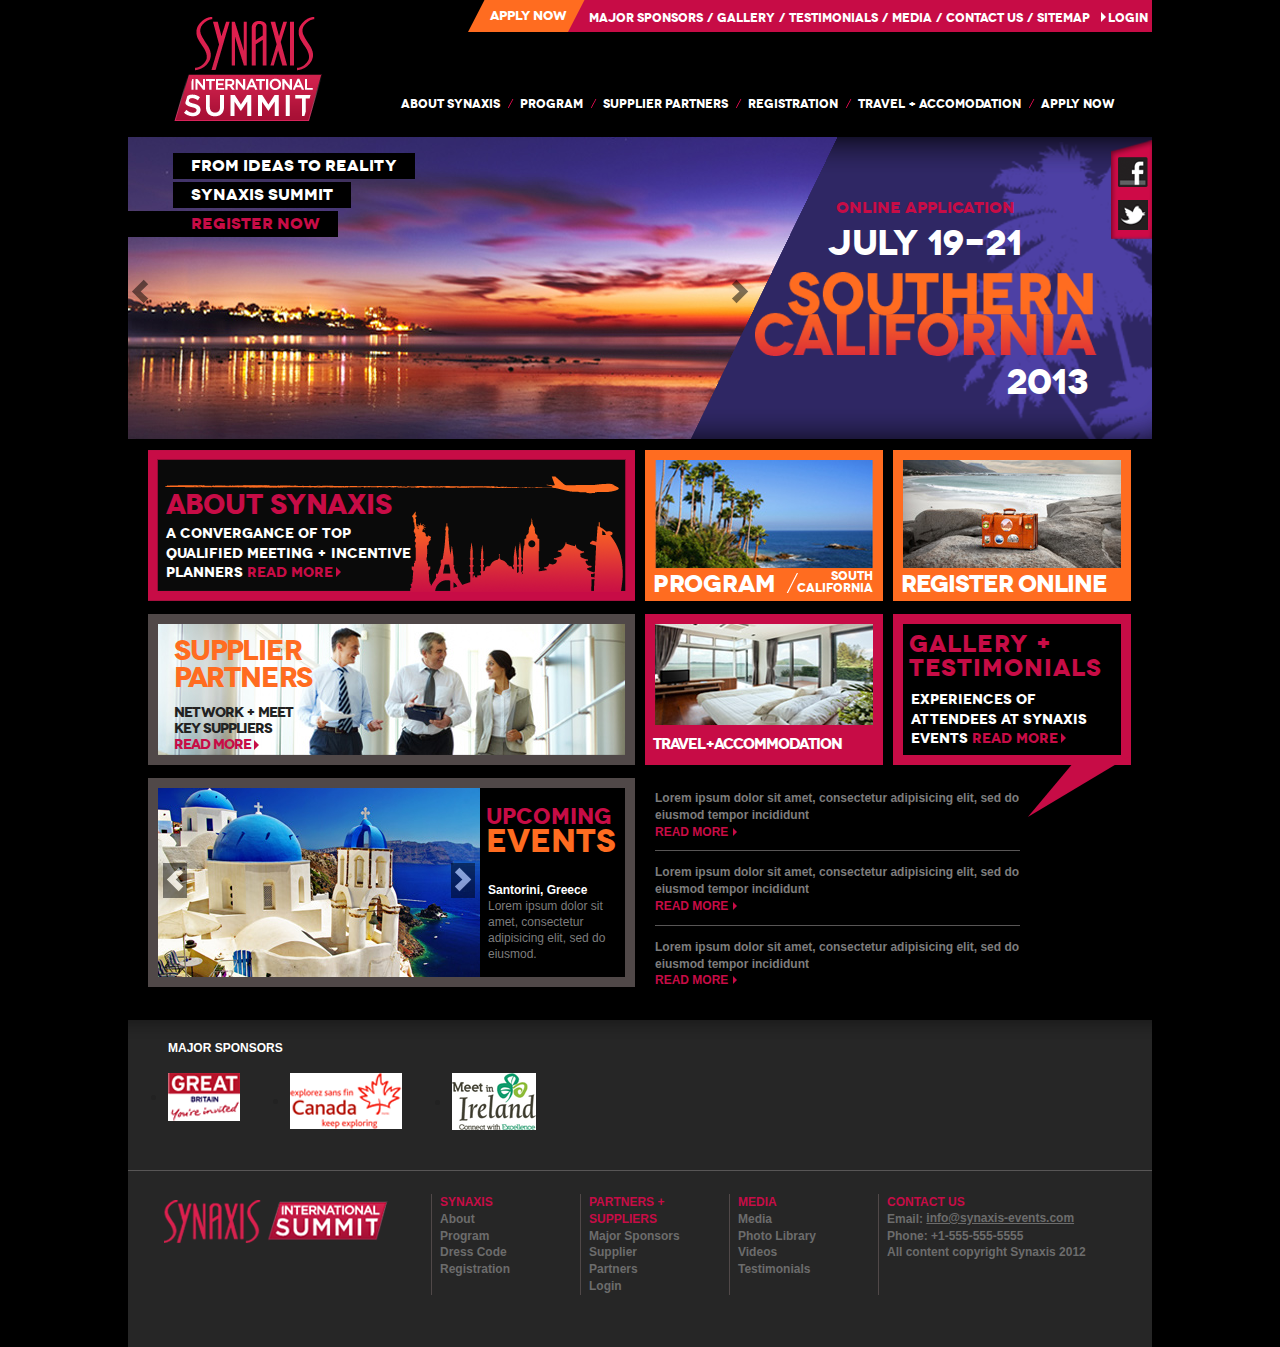
<file: index.html>
<!DOCTYPE html>
<!--[if IE 8]>         <html class="no-js lt-ie9"> <![endif]-->
<!--[if gt IE 8]><!--> <html class="no-js"> <!--<![endif]-->
    <head>
      <meta charset="utf-8">
      <meta http-equiv="X-UA-Compatible" content="IE=edge,chrome=1">
      <title>Synaxis - International Summit</title>
      <meta name="description" content="">
      <meta name="viewport" content="width=device-width">
      <link rel="stylesheet" href="css/normalize.min.css">
      <link rel="stylesheet" href="css/main.css">
      <!--[if lt IE 9]>
          <script src="//html5shiv.googlecode.com/svn/trunk/html5.js"></script>
          <script>window.html5 || document.write('<script src="js/vendor/html5shiv.js"><\/script>')</script>
      <![endif]-->
    </head>
    <body class="homepage">
      <!--[if lt IE 8]>
          <p class="chromeframe">You are using an outdated browser. <a href="http://browsehappy.com/">Upgrade your browser today</a> or <a href="http://www.google.com/chromeframe/?redirect=true">install Google Chrome Frame</a> to better experience this site.</p>
      <![endif]-->
      <header>
        <nav class="primary">
          <ul>
            <li><a href="#" title="APPLY NOW">APPLY NOW</a></li><li><a href="#" title="Major sponsors">Major sponsors</a></li>
            <span class="slash">/</span>
            <li><a href="#" title="Gallery">Gallery</a></li>
            <span class="slash">/</span>
            <li><a href="#" title="TESTIMONIALS">TESTIMONIALS</a></li>
            <span class="slash">/</span>
            <li><a href="#" title="MEDIA">MEDIA</a></li>
            <span class="slash">/</span>
            <li><a href="#" title="CONTACT US">CONTACT US</a></li>
            <span class="slash">/</span>
            <li><a href="#" title="SITEMAP">SITEMAP</a></li>
            <li class="last"><a href="#" title="LOGIN">LOGIN</a></li>
          </ul>
        </nav>
        <h1 class="ir"><a href="#" title="homepage">Synaxis - International Summit</a></h1>
        <nav class="secondary">
          <ul id="subnav">
      			<li><a href="#" title="about SYNAXIS">About SYNAXIS</a></li>
            <li><a href="#" title="ProGRAM">ProGRAM</a></li>
            <li><a href="#" title="Aupplier Partners">Supplier Partners</a></li>
            <li><a href="#" title="Registration">Registration</a></li>
            <li><a href="#" title="Travel and ACCOMODATION">Travel + ACCOMODATION</a></li>
            <li><a href="#" title="APPLY NOW">APPLY NOW</a></li>
  	  		</ul>
    		</nav>
        <div class="clearfix"></div>
      </header>
      
      <div id="content">
        <div id="slides">
          <p class="caption-top">From ideas to REALITY</p>
          <p class="caption-top">SYNAXIS SUMMIT</p>
          <p class="caption-top"><a href="" title="register now">REGISTER NOW</a></p>
          <div class="slides_container">
            <div>
              <img src="images/slider1.jpg" alt="slider1" width="709" height="302" />
            </div>
            <div>
              <img src="images/slider2.jpg" alt="slider2" width="709" height="302" />
            </div>
            <div>
              <img src="images/slider3.jpg" alt="slider3" width="709" height="302" />
            </div>
          </div>
          <a href="#" class="prev">&lsaquo;</a>
          <a href="#" class="next">&rsaquo;</a>
          <div id="slider-mask">
            <h3><a href="">ONLINE APPLICATION</a></h3>
            <h4>JULY 19-21</h4>
            <h4>2013</h4>
            <a href="#" title="facebook" class="ir">facebook link</a>
            <a href="#" title="twitter" class="ir">twitter link</a>
          </div>
        </div>
        <div class="double about">
          <h2>ABOUT SYNAXIS</h2>
          <p>A CONVERGANCE OF TOP <br />QUALIFIED MEETING + INCENTIVE <br />PLANNERS  <a href="#" title="read more">READ MORE</a></p>
        </div>
        <a href="#" class="single program">
          <img src="images/program.jpg" alt="program" width="218" height="108" />
          <h2>PROGRAM</h2>
          <p>SOUTH <br />CALIFORNIA</p>
        </a>
        <a href="#" class="single register-online">
          <img src="images/register.jpg" alt="register" width="218" height="108" />
          <h2>REGISTER ONLINE</h2>
        </a>
        <div class="double supplier-partners">
          <img src="images/supplier.jpg" alt="supplier" width="467" height="131" />
          <h2>SUPPLIER PARTNERS</h2>
          <p>NETWORK + MEET KEY SUPPLIERS <a href="#" title="read more">READ MORE</a></p>
        </div>
        <a href="" class="single travel-accommodation">
          <img src="images/travel.jpg" alt="travel" width="218" height="101" />
          <h2>TRAVEL+ACCOMMODATION</h2>
        </a>
        <div class="single gallery-testimonials">
          <h2>GALLERY + TESTIMONIALS</h2>
          <p>EXPERIENCES OF ATTENDEES AT SYNAXIS EVENTS <a href="#" title="read more">READ MORE</a></p>
        </div>
        <div class="double upcoming-events">
          <div id="slides-small">
            <div id="slides-small-wrapper">
              <div class="slides_container">
                <div class="slide">
                  <img src="images/slider_small1.jpg" alt="slider_small1" width="322" height="189" />
                  <div class="caption">
                    <h3>Santorini, Greece</h3>
                    <p>Lorem ipsum dolor sit amet, consectetur adipisicing elit, sed do eiusmod.</p>
                  </div>
                </div>
                <div class="slide">
                  <img src="images/slider_small2.jpg" alt="slider_small2" width="322" height="189" />
                  <div class="caption">
                    <h3>Not Santorini, Greece</h3>
                    <p>Not lorem ipsum dolor sit amet, consectetur adipisicing elit, sed do eiusmod.</p>
                  </div>
                </div>
              </div>
              <a href="#" class="prev">&lsaquo;</a>
              <a href="#" class="next">&rsaquo;</a>
            </div>
          </div>
          <aside>
            <h2>UPCOMING <span>EVENTS</span></h2>
          </aside>
        </div>
        <div class="double read-more">
          <article>
            <p>Lorem ipsum dolor sit amet, consectetur adipisicing elit, sed do eiusmod tempor incididunt</p>
            <a href="#" title="read more">READ MORE</a>
          </article>
          <hr />
          <article>
            <p>Lorem ipsum dolor sit amet, consectetur adipisicing elit, sed do eiusmod tempor incididunt</p>
            <a href="#" title="read more">READ MORE</a>
          </article>
          <hr />
          <article>
            <p>Lorem ipsum dolor sit amet, consectetur adipisicing elit, sed do eiusmod tempor incididunt</p>
            <a href="#" title="read more">READ MORE</a>
          </article>
        </div>
        <div class="clearfix"></div>
      </div>
      
      <footer>
        <div id="sponsors">
          <h3>MAJOR SPONSORS</h3>
          <ul>
            <li><a href="#"><img src="images/sponsor1.png" alt="sponsor1" width="72" height="48" /></a></li>
            <li><a href="#"><img src="images/sponsor2.png" alt="sponsor2" width="112" height="56" /></a></li>
            <li><a href="#"><img src="images/sponsor3.png" alt="sponsor3" width="84" height="57" /></a></li>
          </ul>
        </div>
        <hr />
        <h2 class="ir"><a href="#" title="homepage">Synaxis - International Summit</a></h2>
        <nav>
          <ul>
            <li>SYNAXIS</li>
            <li><a href="#" title="About">About</a></li>
            <li><a href="#" title="Program">Program</a></li>
            <li><a href="#" title="Dress Code">Dress Code</a></li>
            <li><a href="#" title="Registration">Registration</a></li>
          </ul>
          <ul>
            <li>PARTNERS + SUPPLIERS</li>
            <li><a href="#" title="Major Sponsors">Major Sponsors</a></li>
            <li><a href="#" title="Supplier Partners">Supplier Partners</a></li>
            <li><a href="#" title="Login">Login</a></li>
          </ul>
          <ul>
            <li>MEDIA</li>
            <li><a href="#" title="Media">Media</a></li>
            <li><a href="#" title="Photo Library">Photo Library</a></li>
            <li><a href="#" title="Videos">Videos</a></li>
            <li><a href="#" title="Testimonials">Testimonials</a></li>
          </ul>
        </nav>
        <ul class="extra-info">
          <li>CONTACT US</li>
          <li>Email: <a href="mailto:info@synaxis-events.com">info@synaxis-events.com</a></li>
          <li>Phone: +1-555-555-5555</li>
          <li>All content copyright Synaxis 2012</li>
        </ul>
        <div class="clearfix"></div>
      </footer>
  
      <script src="//ajax.googleapis.com/ajax/libs/jquery/1.8.0/jquery.min.js"></script>
      <script>window.jQuery || document.write('<script src="js/vendor/jquery-1.8.0.min.js"><\/script>')</script>
  
      <script src="js/plugins.js"></script>
      <script src="js/main.js"></script>
      
    </body>
</html>
</file>
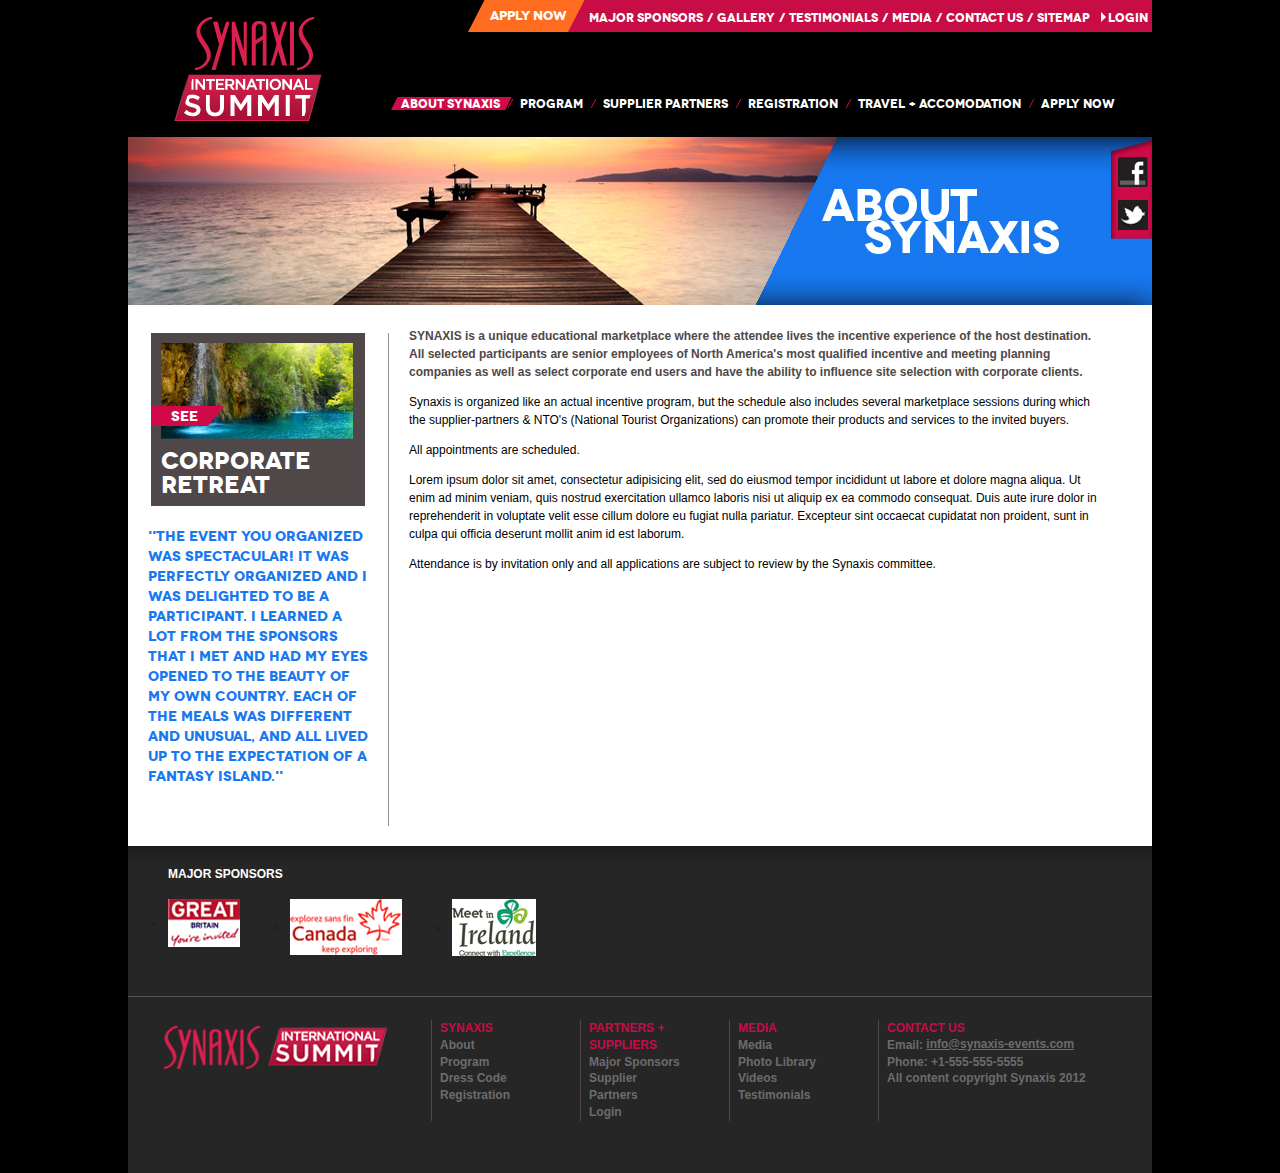
<file: about.html>
<!DOCTYPE html>
<!--[if IE 8]>         <html class="no-js lt-ie9"> <![endif]-->
<!--[if gt IE 8]><!--> <html class="no-js"> <!--<![endif]-->
    <head>
      <meta charset="utf-8">
      <meta http-equiv="X-UA-Compatible" content="IE=edge,chrome=1">
      <title>Synaxis - International Summit</title>
      <meta name="description" content="">
      <meta name="viewport" content="width=device-width">
      <link rel="stylesheet" href="css/normalize.min.css">
      <link rel="stylesheet" href="css/main.css">
      <!--[if lt IE 9]>
          <script src="//html5shiv.googlecode.com/svn/trunk/html5.js"></script>
          <script>window.html5 || document.write('<script src="js/vendor/html5shiv.js"><\/script>')</script>
      <![endif]-->
    </head>
    <body class="template-two">
      <!--[if lt IE 8]>
          <p class="chromeframe">You are using an outdated browser. <a href="http://browsehappy.com/">Upgrade your browser today</a> or <a href="http://www.google.com/chromeframe/?redirect=true">install Google Chrome Frame</a> to better experience this site.</p>
      <![endif]-->
      <header>
        <nav class="primary">
          <ul>
            <li><a href="#" title="APPLY NOW">APPLY NOW</a></li>
            <li><a href="#" title="Major sponsors">Major sponsors</a></li>
            <span class="slash">/</span>
            <li><a href="#" title="Gallery">Gallery</a></li>
            <span class="slash">/</span>
            <li><a href="#" title="TESTIMONIALS">TESTIMONIALS</a></li>
            <span class="slash">/</span>
            <li><a href="#" title="MEDIA">MEDIA</a></li>
            <span class="slash">/</span>
            <li><a href="#" title="CONTACT US">CONTACT US</a></li>
            <span class="slash">/</span>
            <li><a href="#" title="SITEMAP">SITEMAP</a></li>
            <li class="last"><a href="#" title="LOGIN">LOGIN</a></li>
          </ul>
        </nav>
        <h1 class="ir"><a href="#" title="homepage">Synaxis - International Summit</a></h1>
        <nav class="secondary">
          <ul id="subnav">
      			<li class="current_page_item"><a href="#" title="about SYNAXIS">About SYNAXIS</a></li>
            <li><a href="#" title="ProGRAM">ProGRAM</a></li>
            <li><a href="#" title="Aupplier Partners">Supplier Partners</a></li>
            <li><a href="#" title="Registration">Registration</a></li>
            <li><a href="#" title="Travel and ACCOMODATION">Travel + ACCOMODATION</a></li>
            <li><a href="#" title="APPLY NOW">APPLY NOW</a></li>
  	  		</ul>
    		</nav>
        <div class="clearfix"></div>
      </header>
      
      <div id="content">
        <div id="masthead">
          <img src="images/masthead-about.jpg" alt="masthead-about" width="1024" height="168" />
          <a href="#" title="facebook" class="ir">facebook link</a>
          <a href="#" title="twitter" class="ir">twitter link</a>
        </div>
        <aside>
          <div id="corporate-retreat">
            <img src="images/corporate-retreats.jpg" alt="corporate-retreats" width="192" height="96" />
            <p class="see">see</p>
            <h3>corporate retreat</h3>
          </div>
          <p>"The event you organized was spectacular! It was perfectly organized and I was delighted to be a
 participant. I learned a lot from the sponsors that I met and had my eyes opened to the beauty of my own country. Each of the meals was different and unusual, and all lived up to the expectation of a Fantasy Island."</p>
        </aside>
        <div class="verbage">
          <p class="intro">SYNAXIS is a unique educational marketplace where the attendee lives the incentive experience of the host destination. All selected participants are senior employees of North America's most qualified incentive and meeting planning companies as well as select corporate end users and have the ability to influence site selection with corporate clients.</p>
          <p>Synaxis is organized like an actual incentive program, but the schedule also includes several marketplace sessions during which the supplier-partners & NTO's (National Tourist Organizations) can promote their products and services to the invited buyers.</p>
          <p>All appointments are scheduled.</p>
          <p>Lorem ipsum dolor sit amet, consectetur adipisicing elit, sed do eiusmod tempor incididunt ut labore et dolore magna aliqua. Ut enim ad minim veniam, quis nostrud exercitation ullamco laboris nisi ut aliquip ex ea commodo consequat. Duis aute irure dolor in reprehenderit in voluptate velit esse cillum dolore eu fugiat nulla pariatur. Excepteur sint occaecat cupidatat non proident, sunt in culpa qui officia deserunt mollit anim id est laborum.</p>
          <p>Attendance is by invitation only and all applications are subject to review by the Synaxis committee.</p>
        </div>
        <div class="clearfix"></div>
      </div>
      
      <footer>
        <div id="sponsors">
          <h3>MAJOR SPONSORS</h3>
          <ul>
            <li><a href="#"><img src="images/sponsor1.png" alt="sponsor1" width="72" height="48" /></a></li>
            <li><a href="#"><img src="images/sponsor2.png" alt="sponsor2" width="112" height="56" /></a></li>
            <li><a href="#"><img src="images/sponsor3.png" alt="sponsor3" width="84" height="57" /></a></li>
          </ul>
        </div>
        <hr />
        <h2 class="ir"><a href="#" title="homepage">Synaxis - International Summit</a></h2>
        <nav>
          <ul>
            <li>SYNAXIS</li>
            <li><a href="#" title="About">About</a></li>
            <li><a href="#" title="Program">Program</a></li>
            <li><a href="#" title="Dress Code">Dress Code</a></li>
            <li><a href="#" title="Registration">Registration</a></li>
          </ul>
          <ul>
            <li>PARTNERS + SUPPLIERS</li>
            <li><a href="#" title="Major Sponsors">Major Sponsors</a></li>
            <li><a href="#" title="Supplier Partners">Supplier Partners</a></li>
            <li><a href="#" title="Login">Login</a></li>
          </ul>
          <ul>
            <li>MEDIA</li>
            <li><a href="#" title="Media">Media</a></li>
            <li><a href="#" title="Photo Library">Photo Library</a></li>
            <li><a href="#" title="Videos">Videos</a></li>
            <li><a href="#" title="Testimonials">Testimonials</a></li>
          </ul>
        </nav>
        <ul class="extra-info">
          <li>CONTACT US</li>
          <li>Email: <a href="mailto:info@synaxis-events.com">info@synaxis-events.com</a></li>
          <li>Phone: +1-555-555-5555</li>
          <li>All content copyright Synaxis 2012</li>
        </ul>
        <div class="clearfix"></div>
      </footer>
  
      <script src="//ajax.googleapis.com/ajax/libs/jquery/1.8.0/jquery.min.js"></script>
      <script>window.jQuery || document.write('<script src="js/vendor/jquery-1.8.0.min.js"><\/script>')</script>
  
      <script src="js/plugins.js"></script>
      <script src="js/main.js"></script>

    </body>
</html>
</file>
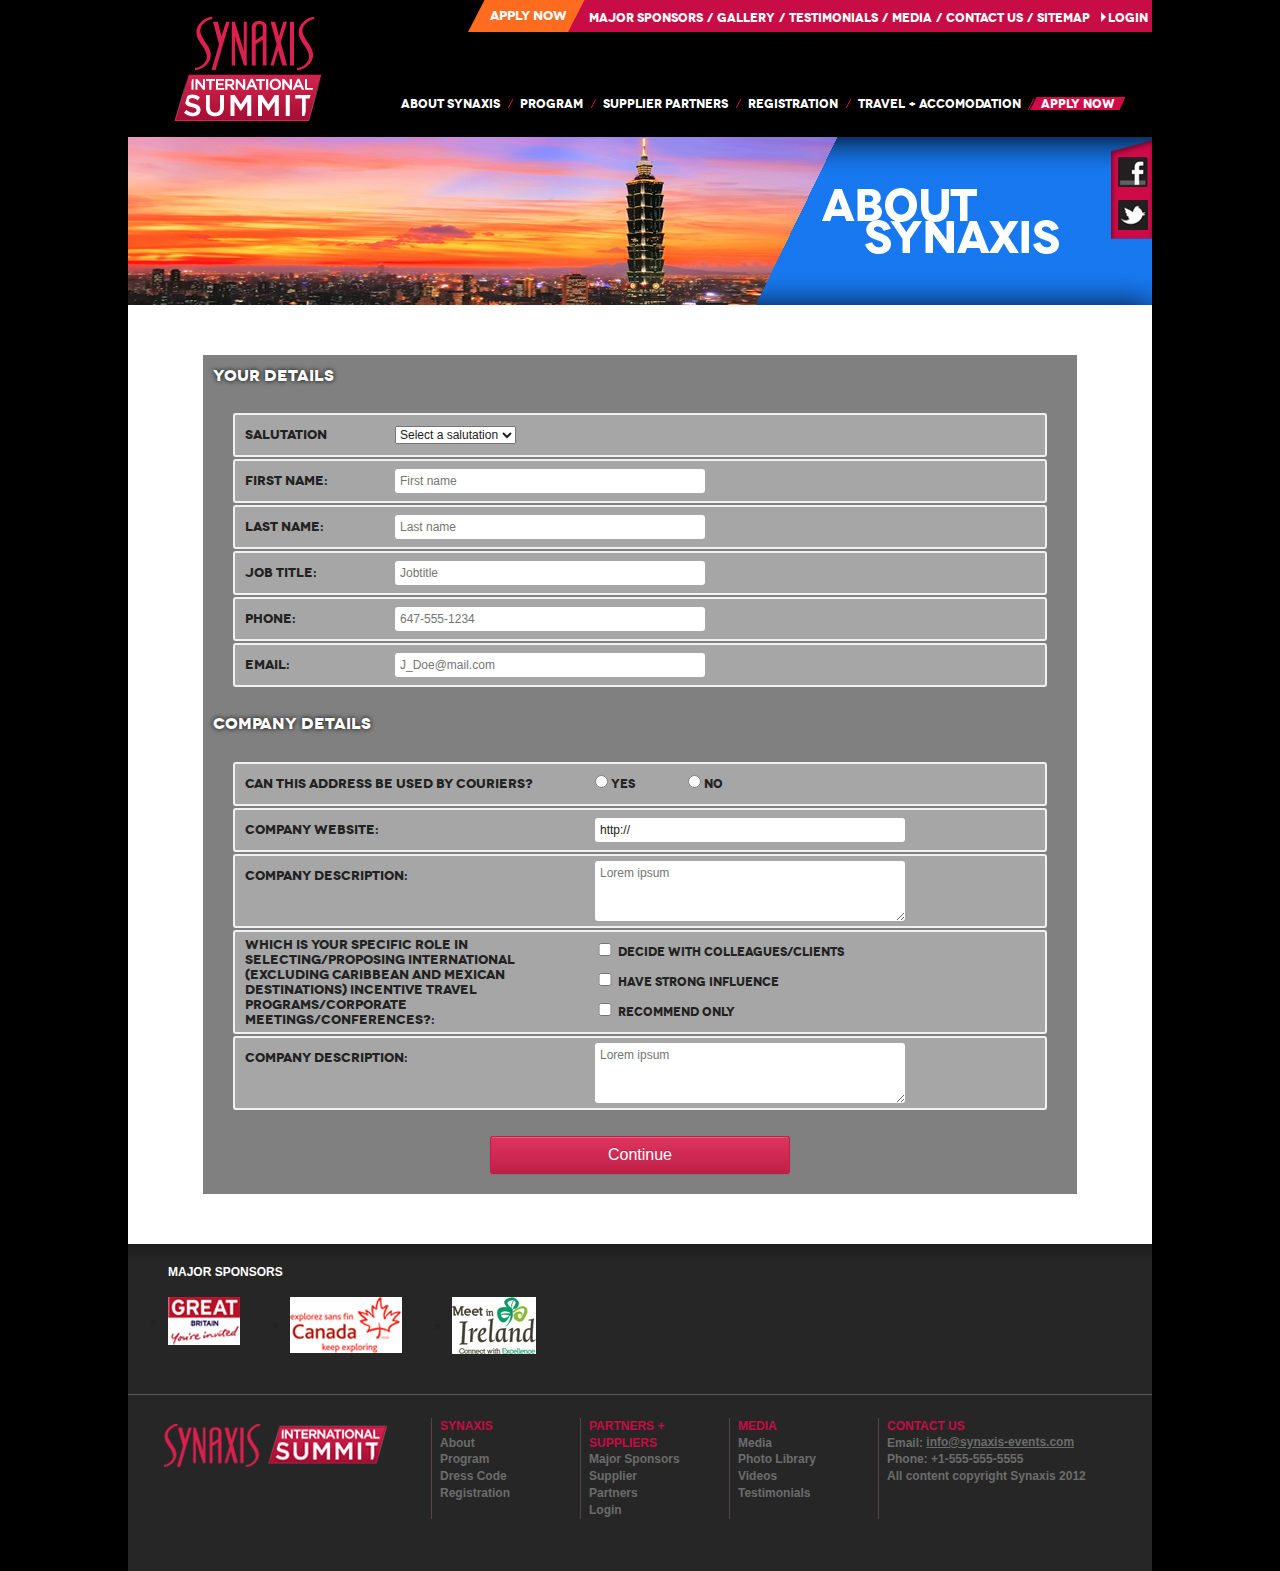
<file: form.html>
<!DOCTYPE html>
<!--[if IE 8]>         <html class="no-js lt-ie9"> <![endif]-->
<!--[if gt IE 8]><!--> <html class="no-js"> <!--<![endif]-->
    <head>
      <meta charset="utf-8">
      <meta http-equiv="X-UA-Compatible" content="IE=edge,chrome=1">
      <title>Synaxis - International Summit</title>
      <meta name="description" content="">
      <meta name="viewport" content="width=device-width">
      <link rel="stylesheet" href="css/normalize.min.css">
      <link rel="stylesheet" href="css/main.css">
      <!--[if lt IE 9]>
          <script src="//html5shiv.googlecode.com/svn/trunk/html5.js"></script>
          <script>window.html5 || document.write('<script src="js/vendor/html5shiv.js"><\/script>')</script>
      <![endif]-->
    </head>
    <body class="form">
      <!--[if lt IE 8]>
          <p class="chromeframe">You are using an outdated browser. <a href="http://browsehappy.com/">Upgrade your browser today</a> or <a href="http://www.google.com/chromeframe/?redirect=true">install Google Chrome Frame</a> to better experience this site.</p>
      <![endif]-->
      <header>
        <nav class="primary">
          <ul>
            <li><a href="#" title="APPLY NOW">APPLY NOW</a></li>
            <li><a href="#" title="Major sponsors">Major sponsors</a></li>
            <span class="slash">/</span>
            <li><a href="#" title="Gallery">Gallery</a></li>
            <span class="slash">/</span>
            <li><a href="#" title="TESTIMONIALS">TESTIMONIALS</a></li>
            <span class="slash">/</span>
            <li><a href="#" title="MEDIA">MEDIA</a></li>
            <span class="slash">/</span>
            <li><a href="#" title="CONTACT US">CONTACT US</a></li>
            <span class="slash">/</span>
            <li><a href="#" title="SITEMAP">SITEMAP</a></li>
            <li class="last"><a href="#" title="LOGIN">LOGIN</a></li>
          </ul>
        </nav>
        <h1 class="ir"><a href="#" title="homepage">Synaxis - International Summit</a></h1>
        <nav class="secondary">
          <ul id="subnav">
      			<li><a href="#" title="about SYNAXIS">About SYNAXIS</a></li>
            <li><a href="#" title="ProGRAM">ProGRAM</a></li>
            <li><a href="#" title="Aupplier Partners">Supplier Partners</a></li>
            <li><a href="#" title="Registration">Registration</a></li>
            <li><a href="#" title="Travel and ACCOMODATION">Travel + ACCOMODATION</a></li>
            <li class="current_page_item"><a href="#" title="APPLY NOW">APPLY NOW</a></li>
  	  		</ul>
    		</nav>
        <div class="clearfix"></div>
      </header>
      
      <div id="content">
        <div id="masthead">
          <img src="images/masthead-form.jpg" alt="masthead-form" width="1024" height="168" />
          <a href="#" title="facebook" class="ir">facebook link</a>
          <a href="#" title="twitter" class="ir">twitter link</a>
        </div>
        <form>
          <fieldset class="details-personal">
            <legend>Your details</legend>
            <ul>
              <li>
                <label for=name>Salutation</label>
                <select name="persontitle">
  							  <option value="">Select a salutation</option>
  								<option value="Ms.">Ms.</option>
                  <option value="Mr.">Mr.</option>
                  <option value="Dr.">Dr.</option>
                </select>
              </li>
              <li>
                <label for="firstname">First Name:</label>
                <input type=TEXT id="firstname" name="firstname" size=50 maxlength=50 value="" placeholder="First name" >
              </li>
              <li>
                <label for="lastname">Last Name:</label>
                <input type=TEXT id="lastname" name="lastname" size=50 maxlength=50 value="" placeholder="Last name" >
              </li>
              <li>
                <label for="jobtitle">Job Title:</label>
                <input type=TEXT id="jobtitle" name="jobtitle" size=50 maxlength=50 value="" placeholder="Jobtitle" >
              </li>
              <li>
                <label for="phone">Phone:</label>
                <input type=TEXT id="phone" name="phone" size=50 maxlength=50 value="" placeholder="647-555-1234">
              </li>
              <li>
                <label for="email">Email:</label>
                <input type=TEXT id="email" name="email" size=50 maxlength=50 value="" placeholder="J_Doe@mail.com">
              </li>
            </ul>
          </fieldset>
          <fieldset class="details-company">
            <legend>Company details</legend>
            <ul>
              <li>
                <label for="courier">Can this address be used by couriers?</label>
                <input name="courier" type="radio" value="y" class="inputradiocheck">&nbsp;Yes
                <input name="courier" type="radio" value="n" class="inputradiocheck">&nbsp;No
              </li>
              <li>
                <label for="companyurl">Company Website:</label>
                <input type=TEXT id="companyurl" name="companyurl" size=50 maxlength=50 value="http://" >
              </li>
              <li>
                <label for="description">Company Description:</label>
                <textarea id="description" name="description" placeholder="Lorem ipsum" ></textarea>
              </li>
              <li>
                <label for="drole" class="long-text">Which is your specific role in selecting/proposing international (excluding Caribbean and Mexican destinations) incentive travel programs/corporate meetings/conferences?:</label>
                <input type="checkbox" name="drole" value="Decide" /> Decide with colleagues/clients<br />
                <input type="checkbox" name="drole" value="Influence" /> Have strong influence<br />
                <input type="checkbox" name="drole" value="Recommend" /> Recommend only
              </li>
              <li>
                <label for="description2">Company Description:</label>
                <textarea id="description2" name="description2" placeholder="Lorem ipsum" ></textarea>
              </li>
            </ul>
          </fieldset>
          <fieldset class="last">
            <input type=SUBMIT name="submit" value="Continue" class="btn"> 
          </fieldset>
				</form>
        <div class="clearfix"></div>
      </div>
      
      <footer>
        <div id="sponsors">
          <h3>MAJOR SPONSORS</h3>
          <ul>
            <li><a href="#"><img src="images/sponsor1.png" alt="sponsor1" width="72" height="48" /></a></li>
            <li><a href="#"><img src="images/sponsor2.png" alt="sponsor2" width="112" height="56" /></a></li>
            <li><a href="#"><img src="images/sponsor3.png" alt="sponsor3" width="84" height="57" /></a></li>
          </ul>
        </div>
        <hr />
        <h2 class="ir"><a href="#" title="homepage">Synaxis - International Summit</a></h2>
        <nav>
          <ul>
            <li>SYNAXIS</li>
            <li><a href="#" title="About">About</a></li>
            <li><a href="#" title="Program">Program</a></li>
            <li><a href="#" title="Dress Code">Dress Code</a></li>
            <li><a href="#" title="Registration">Registration</a></li>
          </ul>
          <ul>
            <li>PARTNERS + SUPPLIERS</li>
            <li><a href="#" title="Major Sponsors">Major Sponsors</a></li>
            <li><a href="#" title="Supplier Partners">Supplier Partners</a></li>
            <li><a href="#" title="Login">Login</a></li>
          </ul>
          <ul>
            <li>MEDIA</li>
            <li><a href="#" title="Media">Media</a></li>
            <li><a href="#" title="Photo Library">Photo Library</a></li>
            <li><a href="#" title="Videos">Videos</a></li>
            <li><a href="#" title="Testimonials">Testimonials</a></li>
          </ul>
        </nav>
        <ul class="extra-info">
          <li>CONTACT US</li>
          <li>Email: <a href="mailto:info@synaxis-events.com">info@synaxis-events.com</a></li>
          <li>Phone: +1-555-555-5555</li>
          <li>All content copyright Synaxis 2012</li>
        </ul>
        <div class="clearfix"></div>
      </footer>
  
      <script src="//ajax.googleapis.com/ajax/libs/jquery/1.8.0/jquery.min.js"></script>
      <script>window.jQuery || document.write('<script src="js/vendor/jquery-1.8.0.min.js"><\/script>')</script>
  
      <script src="js/plugins.js"></script>
      <script src="js/main.js"></script>
    </body>
</html>
</file>
<file: css/main.css>
/* ==========================================================================
   HTML5 Boilerplate styles - h5bp.com (generated via initializr.com)
   ========================================================================== */

html, button, input, select, textarea { color: #222; }
body { font-size: 1em; line-height: 1.4; }
::-moz-selection { background: #b3d4fc; text-shadow: none; }
::selection { background: #b3d4fc; text-shadow: none; }
hr { display: block; height: 1px; border: 0; border-top: 1px solid #ccc; margin: 1em 0; padding: 0; }
img { vertical-align: middle; }
fieldset { border: 0; margin: 0; padding: 0; }
textarea { resize: vertical; }
.chromeframe { margin: 0.2em 0; background: #ccc; color: #000; padding: 0.2em 0; }


/* ==========================================================================
   Author's custom styles
   ========================================================================== */
@font-face {
    font-family: 'NovecentowideBookBold';
    src: url('../fonts/Novecentowide-Bold-webfont.eot');
    src: url('../fonts/Novecentowide-Bold-webfont.eot?#iefix') format('embedded-opentype'),
         url('../fonts/Novecentowide-Bold-webfont.woff') format('woff'),
         url('../fonts/Novecentowide-Bold-webfont.ttf') format('truetype'),
         url('../fonts/Novecentowide-Bold-webfont.svg#NovecentowideBookBold') format('svg');
    font-weight: normal;
    font-style: normal;

}
body { background-color: #000; width: 1024px; margin: 0 auto; font-family: 'NovecentowideBookBold', sans-serif;}
header .primary { height: 32px; float: right; background: #c70c46; font-size: 12px; }
header .primary ul { padding: 0; margin: 0; text-transform: uppercase; }
header .primary ul li, header .primary ul .slash { float: left; color: #fff; height: 32px; line-height: 3em; }
header .primary ul li a { color: #fff; text-decoration: none; margin: 0 4px; padding: 10px 0; }
header .primary ul li a:hover { color: #000; -webkit-transition: color 200ms linear; -moz-transition: color 200ms linear; -ms-transition: color 200ms linear; -o-transition: color 200ms linear; transition: color 200ms linear; }
header .primary ul li:first-child { background: url(../images/primary-middle-bg.png) repeat-x; font-size: 13px; line-height: 2.5em; }
header .primary ul li:first-child:before, header .primary ul li:first-child:after { display: inline-block; width: 18px; height: 32px; background: url(../images/primary-left-bg.png) no-repeat; content: ""; position: absolute; margin-left: -18px; }
header .primary ul li:first-child:after { display: inline; background: url(../images/primary-right-bg.png) no-repeat; }
header .primary ul li:first-child a { padding-right: 18px; margin-right: 0; }
header .primary ul li:last-child { padding-left: 10px; }
header .primary ul li:last-child:before { border-top: 5px solid transparent; border-bottom: 5px solid transparent; border-left: 5px solid #fff; display: block; position: absolute; content: ""; margin-top: 12px; margin-left: -3px; }
.lt-ie9 header .primary ul li.last { background: url(../images/login-bg.png) no-repeat; background-position-x: 3px; background-position-y: 13px; }
.lt-ie9 header .primary ul li.last a { padding-left: 10px; }
.lt-ie9 header .primary ul li:first-child, .lt-ie9 header .primary ul li:first-child a { margin: 0; padding: 0; }
.lt-ie9 header .primary ul li:first-child:before, .lt-ie9 header .primary ul li:first-child:after { content: ""; display: none; }
.lt-ie9 header .primary ul li:first-child a { width: 128px; height: 32px; display: block; text-align: center; background: url(../images/ie8-primary-bg.png) no-repeat; }
header h1 { margin: 0; padding: 0; display: inline; }
header h1 a { width: 150px; height: 106px; display: block; background: url(../images/logo-top.png) no-repeat; margin: 16px 0 0 45px; padding: 0; float: left; }
header .secondary { float: right;  font-size: 12px; margin-top: 65px; margin-right: 20px; }
header .secondary ul { padding: 0; margin: 0; text-transform: uppercase; }
header .secondary ul li { float: left; color: #fff; height: 13px; line-height: 14px; }
header .secondary ul li a { color: #fff; text-decoration: none; margin: 0 4px; padding-right: 10px; }
#subnav li:first-child { background-color: transparent; }
#subnav li a { margin:0; display:block; padding: 0px 17px 0px 3px; background: url(../images/subnav-bg2.png) top right no-repeat; }
#subnav { height: 13px; margin-left: -8px; padding-left: 8px; background-position: left center; background-repeat: no-repeat; overflow: hidden; }
#subnav li.first a { padding-left: 2px; }
#subnav li.previous-current a { background: url(../images/subnav-bg-left2.png) top right no-repeat; }
#subnav li.previous-current a:hover { background: #d20a49 url(../images/subnav-bg-double2.png) top right no-repeat; }
#subnav li.last a { background: url(../images/subnav-bg-farright2.png) top right no-repeat; }
#subnav li a:hover, #subnav li.current_page_item a { background: #d20a49 url(../images/subnav-bg-right2.png) top right no-repeat; }
#subnav li.current_page_item.last a, #subnav li.last:hover a { background: #d20a49 url(../images/subnav-bg-farrightright.png) top right no-repeat; }
#subnav li.current_page_item.previous-current a { background: #d20a49 url(../images/subnav-bg-double2.png) top right no-repeat; }

#content { margin-top: 15px; }
#slides { position: relative; margin-bottom: 11px; }
#slides .caption-top { position: absolute; z-index: 10; background: #000; color: #fff; padding: 2px 18px; margin-left: 45px; }
#slides .caption-top + .caption-top { margin-top: 45px; }
#slides .caption-top + .caption-top + .caption-top { margin-top: 74px; padding-left: 63px; margin-left: 0; color: #c70c46;  }
#slides .caption-top a { text-decoration: none; color: #C70C46; }
#slides .caption-top a:hover { color: #fc6a1f; -webkit-transition: color 200ms linear; -moz-transition: color 200ms linear; -ms-transition: color 200ms linear; -o-transition: color 200ms linear; transition: color 200ms linear; }
#slides .prev, #slides .next { position: absolute; top: 120px; z-index: 100; font-size: 50px; opacity: 0.5; color: #000; text-decoration: none; }
#slides .next { right: 400px; }
#slides .slides_container { width:709px; height:302px; }
#slides .slides_container div { width:709px; height:302px; display:block; }
#slides #slider-mask { position: absolute; top: 0; z-index: 20; right: 0; background: url(../images/slider-mask-bg.png) no-repeat; width: 466px; height: 302px; }
#slides #slider-mask  h3 { margin: 0; }
#slides #slider-mask  h3 a { display: block; margin-left: 150px; margin-bottom: 0; margin-top: 60px; color: #c70c46; font-size: 16px; text-decoration: none; }
#slides #slider-mask  h3 a:hover { color: #fc6a1f; -webkit-transition: color 200ms linear; -moz-transition: color 200ms linear; -ms-transition: color 200ms linear; -o-transition: color 200ms linear; transition: color 200ms linear; }
#slides #slider-mask  h4 { margin-top: 0; margin-left: 142px; color: #fff; font-size: 35px; }
#slides #slider-mask  h4 + h4 { margin-top: 90px; margin-left: 320px; }
#slides #slider-mask .ir { position: absolute; z-index: 20; top: 20px; right: 4px; width: 30px; height: 30px; background: url(../images/fb.png) }
#slides #slider-mask .ir:hover { background: url(../images/fb-hover.png) no-repeat; }
#slides #slider-mask .ir + .ir { top: 63px; background: url(../images/tw.png) no-repeat; }
#slides #slider-mask .ir + .ir:hover { background: url(../images/tw-hover.png) no-repeat; }
.double, .single { display: block; width: 487px; height: 151px; float: left; margin-left: 20px; margin-bottom: 13px; }
.single { width: 238px; margin-left: 10px; }
.about { background: url(../images/about-bg.png) no-repeat; }
.about h2 { color: #c70c46; padding: 35px 0 0 18px; font-size: 28px; margin: 0; }
.about p { color: #fff; padding: 0 0 0 18px; font-size: 14px; margin: 0; }
.about a { color: #c70c46; text-decoration: none; }
.about a:after { border-top: 5px solid transparent; border-bottom: 5px solid 
transparent; border-left: 5px solid #c70c46; position: absolute; content: ""; margin-top: 4px; margin-left: 3px; }
.about a:hover { color: #fc6a1f; -webkit-transition: color 200ms linear; -moz-transition: color 200ms linear; -ms-transition: color 200ms linear; -o-transition: color 200ms linear; transition: color 200ms linear; }
.program { background: url(../images/program-bg.png) no-repeat; }
.program, .program p { text-decoration: none; }
.program:hover { background: url(../images/program-bg-hover.png) no-repeat; }
.program img, .register-online img, .supplier-partners img, .travel-accommodation img { margin: 10px 0 0 10px; }
.program h2 { margin: 0 0 0 8px; color: #fff; font-size: 24px; display: inline-block; }
.program p { margin: 0; padding: 0; font-size: 12px; color: #fff; line-height: 1em; text-align: right;
float: right; margin-right: 10px; margin-top: 2px; }
.register-online { background-color: #ff6c20; margin-left: 10px; text-decoration: none; }
.register-online:hover { background-color: #514849; }
.register-online h2 { margin: 0 0 0 8px; color: #fff; font-size: 24px; letter-spacing: -1px; }
.supplier-partners, .upcoming-events { background-color: #504848; }
.supplier-partners h2 { margin: 0; padding: 0; position: relative; bottom: 118px; left: 26px; width: 130px; color: #ff6c20; font-size: 28px; line-height: 27px; letter-spacing: -1px; }
.supplier-partners p { margin: 0; padding: 0; position: relative; bottom: 105px; width: 135px; left: 26px;
font-size: 14px; letter-spacing: -1px; line-height: 16px; }
.supplier-partners a { color: #c70c46; text-decoration: none; }
.supplier-partners a:after { border-top: 5px solid transparent; border-bottom: 5px solid 
transparent; border-left: 5px solid #c70c46; position: absolute; content: ""; margin-top: 4px; margin-left: 3px; }
.supplier-partners a:hover { color: #fc6a1f; -webkit-transition: color 200ms linear; -moz-transition: color 200ms linear; -ms-transition: color 200ms linear; -o-transition: color 200ms linear; transition: color 200ms linear; }
.travel-accommodation { background-color: #c70c46; margin-left: 10px; text-decoration: none; }
.travel-accommodation:hover { background-color: #514849; }
.travel-accommodation h2 { margin: 8px 0 0 8px; color: #fff; font-size: 15px; letter-spacing: -1px; }
.gallery-testimonials { width: 218px; height: 131px; border: 10px solid #c70c46; background-color: #000;; margin-left: 10px; }
.gallery-testimonials:after { content:""; position: absolute; width: 0; height: 0; border-left: 0 solid transparent; border-right: 50px solid transparent; border-top: 60px solid #c70c46; margin: 8px 0 0 150px; transform: -o-transform: skew(-40deg); -moz-transform: skew(-40deg); -webkit-transform: skew(-40deg); skew(-40deg); }
.gallery-testimonials h2 { margin: 8px 0 0 6px; color: #c70c46; font-size: 24px; line-height: 24px; letter-spacing: 1px; }
.gallery-testimonials p { color: #fff; padding: 10px 0 0 8px; font-size: 14px; margin: 0; }
.gallery-testimonials a { color: #c70c46; text-decoration: none; }
.gallery-testimonials a:after { border-top: 5px solid transparent; border-bottom: 5px solid 
transparent; border-left: 5px solid #c70c46; position: absolute; content: ""; margin-top: 4px; margin-left: 3px; }
.gallery-testimonials a:hover { color: #fc6a1f; -webkit-transition: color 200ms linear; -moz-transition: color 200ms linear; -ms-transition: color 200ms linear; -o-transition: color 200ms linear; transition: color 200ms linear; }
.upcoming-events { height: 209px; }
#slides-small { position: relative; margin: 10px 0 0 10px; }
#slides-small #slides-small-wrapper { overflow: hidden; width: 467px; position: relative; z-index: 20; }
#slides-small .slides_container { width:322px; height:189px; overflow: visible; }
#slides-small .slides_container div { width:322px; height:189px; display:block; }
#slides-small .prev, #slides-small .next { position: absolute; top: 75px; left: 5px; z-index: 100; font-size: 50px; opacity: 0.5; color: #fff; text-decoration: none; background-color: rgba(0, 0, 0, 0.9); line-height: 0.7em;}
#slides-small .next { left: 293px; }
#slides-small .slides_container { width:322px; height:189px; }
#slides-small .slides_container div { width:322px; height:189px; display:block; }
#slides-small .slides_container .caption { z-index:500; position:absolute; padding: 0; margin: 0; width: 130px; 	font-size:1.3em; line-height:1.33; color:#fff; }
#slides-small .slides_container .caption h3 { margin: 0; padding: 0; font-family: sans-serif; font-size: 12px; }
#slides-small .slides_container .caption p { margin: 0; padding: 0; font-family: sans-serif; font-size: 12px; color: #7d7d7d; }
.upcoming-events aside { width: 145px; height: 189px; background-color: #000; position: relative; bottom: 189px; left: 332px; }
.upcoming-events aside h2 { color: #c70c46; font-size: 22px; padding: 0; margin: 0; margin-left: 6px; padding-top: 17px; line-height: 1.1em; }
.upcoming-events aside span { color: #ff6c20; font-size: 32px; padding: 0; margin: 0; }
@media only screen and (device-width: 768px) {
  .upcoming-events aside span { font-size: 30px; }
}
.read-more { font-family: Arial, sans-serif; font-weight: bold; color: #7d7d7d; font-size: 12px; width: 365px; }
.read-more p { margin-bottom: 0; }
.read-more article a { color: #c70c46; text-decoration: none; }
.read-more article a:after { border-top: 4px solid transparent; border-bottom: 4px solid transparent; border-left: 4px solid #c70c46; position: absolute; content: ""; margin-top: 4px; margin-left: 5px;} 
.read-more hr { border-top: 1px solid #585656; margin: 10px 0; }
.read-more article a:hover { color: #fc6a1f; -webkit-transition: color 200ms linear; -moz-transition: color 200ms linear; -ms-transition: color 200ms linear; -o-transition: color 200ms linear; transition: color 200ms linear; }

footer { background: url(../images/footer-top-bg.png) repeat-x #262626;  margin-top: 20px; padding-bottom: 40px; }
#sponsors { height: 140px; }
#sponsors h3 { margin: 0; color: #fff; font-family: Arial, sans-serif; font-size: 12px; padding: 20px 0 0 40px; }
#sponsors ul li { float: left; margin-right: 50px; }
footer hr { border-top: 1px solid #585656; margin: 10px 0; }
footer h2 { margin: 0; padding: 0; display: inline; }
footer h2 a { display: block; width: 228px; height: 48px; display: block; background: url(../images/logo-bottom.png) no-repeat; margin: 16px 0 0 35px; padding: 0; float: left; }
footer nav, footer .extra-info { float: left; }
footer nav ul, footer .extra-info { border-left: 1px solid #504848; padding: 0 0 0 8px; width: 100px;; margin-left: 40px; float: left; color: #c70c46; font-size: 12px; font-weight: bold; font-family: Arial, sans-serif; }
footer nav ul li a, footer .extra-info li { text-decoration: none; color: #6c6c6c; }
footer nav ul li a:hover, footer .extra-info li a:hover { color: #fc6a1f; -webkit-transition: color 200ms linear; -moz-transition: color 200ms linear; -ms-transition: color 200ms linear; -o-transition: color 200ms linear; transition: color 200ms linear; }
footer .extra-info { width: 210px; list-style: none; }
footer .extra-info li:first-child { color: #c70c46; }
footer .extra-info li a { position: relative; bottom: 1px; color: #6c6c6c; }

.template-two header .secondary ul li:first-child { background-color: #d20a49; }
.template-two #masthead { position: relative; }
.template-two #masthead .ir { position: absolute; z-index: 20; top: 20px; right: 4px; width: 30px; height: 30px; background: url(../images/fb.png) }
.template-two #masthead .ir:hover { background: url(../images/fb-hover.png) no-repeat; }
.template-two #masthead .ir + .ir { top: 63px; background: url(../images/tw.png) no-repeat; }
.template-two #masthead .ir + .ir:hover { background: url(../images/tw-hover.png) no-repeat; }
.template-two #content { background-color: #fff; }
.template-two #content aside { width: 260px; border-right: 1px solid #929191; margin-top: 28px; float: left; margin-bottom: 20px; }
.template-two #corporate-retreat { width: 214px; height: 173px; background-color: #504848; margin: 0 auto; position: relative; }
.template-two #corporate-retreat img { margin: 10px; }
.template-two #corporate-retreat .see { padding: 0; margin: 0; position: absolute; bottom: 80px; left: 0; background-color: #d00a48; color: #fff; display: inline-block; padding-left: 20px; padding-right: 10px; }
.template-two #corporate-retreat .see:after {content:""; position: absolute; border-top: 0px solid transparent; border-left: 16px solid  #d00a48; border-bottom: 20px solid  transparent; margin: 0 0 0 10px; }
.template-two #corporate-retreat h3 { padding: 0; margin: 0 0 0 10px; color: #fff; line-height: 1em; font-size: 24px; }
.template-two #content aside p { color: #1778f0; font-size: 14px; line-height: 20px; margin: 20px; padding-bottom: 20px; }
.template-two #content .verbage { float: left; width: 695px; margin: 10px 0 0 20px; }
.template-two #content .verbage .intro { color: #504848; font-family: Arial, sans-serif; font-size: 12px;
line-height: 18px; font-weight: bold; }
.template-two #content .verbage p { color: #000; font-family: Arial, sans-serif; font-size: 12px; line-height: 18px; }
.template-two footer { margin-top: 0; }

.form #content { background-color: #fff; }
.form #masthead { position: relative; }
.form #masthead .ir { position: absolute; z-index: 20; top: 20px; right: 4px; width: 30px; height: 30px; background: url(../images/fb.png) }
.form #masthead .ir:hover { background: url(../images/fb-hover.png) no-repeat; }
.form #masthead .ir + .ir { top: 63px; background: url(../images/tw.png) no-repeat; }
.form #masthead .ir + .ir:hover { background: url(../images/tw-hover.png) no-repeat; }
.form form { background: #808080; padding: 10px; width: 854px; margin: 50px auto;}
.form form fieldset { border: none; margin-bottom: 10px; }
.form form legend { color: #fff; font-size: 16px; font-weight: bold; padding-bottom: 10px; text-shadow:0 0 5px #000, 0 0 1px transparent; }
.form form ul { padding: 0 20px; }
.form form ul li { background: rgb(166, 166, 166); border: 2px solid #f1f1f1; -moz-border-radius: 3px; -webkit-border-radius: 3px; -khtml-border-radius: 3px; border-radius: 3px; line-height: 30px; list-style: none; padding: 5px 10px; margin-bottom: 2px; font-size: 12px; }
.form form .details-personal label { width: 150px; }
.form form label { float: left; font-size: 13px; width: 350px; }
.form form .long-text { line-height: 15px; }
.form form .inputradiocheck + .inputradiocheck { margin-left: 50px; }
.form form input:not([type="radio"]), .form form textarea { background: #ffffff; border: none; -moz-border-radius: 3px; -webkit-border-radius: 3px; -khtml-border-radius: 3px; border-radius: 3px; font-family: sans-serif; font-size: 12px; outline: none; padding: 5px; width: 300px; }
.form form input[type="checkbox"] { width: 20px; }
.form form textarea { height: 50px; }
.form form fieldset.last { text-align: center; }
.form form input.btn { font-size: 16px; line-height: normal; padding: 9px 14px 9px; -webkit-border-radius: 3px; -moz-border-radius: 3px; border-radius: 3px; border: 1px solid #ccc; border-bottom-color: #bbb; -webkit-box-shadow: inset 0 1px 0 rgba(255, 255, 255, 0.2), 0 1px 2px rgba(0, 0, 0, 0.05); -moz-box-shadow: inset 0 1px 0 rgba(255, 255, 255, 0.2), 0 1px 2px rgba(0, 0, 0, 0.05); box-shadow: inset 0 1px 0 rgba(255, 255, 255, 0.2), 0 1px 2px rgba(0, 0, 0, 0.05); border: 1px solid #ccc; background-color: hsl(345, 72%, 44%) !important; background-repeat: repeat-x; filter: progid:DXImageTransform.Microsoft.gradient(startColorstr="#de355f", endColorstr="#c01f47"); background-image: -khtml-gradient(linear, left top, left bottom, from(#de355f), to(#c01f47)); background-image: -moz-linear-gradient(top, #de355f, #c01f47); background-image: -ms-linear-gradient(top, #de355f, #c01f47); background-image: -webkit-gradient(linear, left top, left bottom, color-stop(0%, #de355f), color-stop(100%, #c01f47)); background-image: -webkit-linear-gradient(top, #de355f, #c01f47); background-image: -o-linear-gradient(top, #de355f, #c01f47); background-image: linear-gradient(#de355f, #c01f47); border-color: #c01f47 #c01f47 hsl(345, 72%, 41.5%); color: #fff; text-shadow: 0 -1px 0 rgba(0, 0, 0, 0.16); -webkit-font-smoothing: antialiased;  width: 300px; }
.form form input.btn:hover { color: #000; -webkit-transition: 200ms linear; -moz-transition: 200ms linear; -ms-transition: 200ms linear; -o-transition: 200ms linear; transition: 200ms linear; background-position: 0px -15px;}
.form form input.btn:active { box-shadow: 0px 3px 7px rgba(0, 0, 0, 0.1) inset, 0px 1px 2px rgba(0, 0, 0, 0.05); color: #ff6c20; }
.form footer { margin-top: 0; }







/* ==========================================================================
   Media Queries
   ========================================================================== */

@media only screen and (min-width: 35em) {

}

@media only screen and (-webkit-min-device-pixel-ratio: 1.5),
       only screen and (min-resolution: 144dpi) {

}

/* ==========================================================================
   Helper classes
   ========================================================================== */

.ir {
    background-color: transparent;
    border: 0;
    overflow: hidden;
    text-indent: -9999px;
}

.ir:before {
    content: "";
    display: block;
    width: 0;
    height: 100%;
}

.hidden {
    display: none !important;
    visibility: hidden;
}

.visuallyhidden {
    border: 0;
    clip: rect(0 0 0 0);
    height: 1px;
    margin: -1px;
    overflow: hidden;
    padding: 0;
    position: absolute;
    width: 1px;
}

.visuallyhidden.focusable:active,
.visuallyhidden.focusable:focus {
    clip: auto;
    height: auto;
    margin: 0;
    overflow: visible;
    position: static;
    width: auto;
}

.invisible {
    visibility: hidden;
}

.clearfix:before,
.clearfix:after {
    content: " ";
    display: table;
}

.clearfix:after {
    clear: both;
}

.clearfix {
    *zoom: 1;
}

/* ==========================================================================
   Print styles
   ========================================================================== */

@media print {
    * {
        background: transparent !important;
        color: #000 !important; /* Black prints faster: h5bp.com/s */
        box-shadow:none !important;
        text-shadow: none !important;
    }

    a,
    a:visited {
        text-decoration: underline;
    }

    a[href]:after {
        content: " (" attr(href) ")";
    }

    abbr[title]:after {
        content: " (" attr(title) ")";
    }

    /*
     * Don't show links for images, or javascript/internal links
     */

    .ir a:after,
    a[href^="javascript:"]:after,
    a[href^="#"]:after {
        content: "";
    }

    pre,
    blockquote {
        border: 1px solid #999;
        page-break-inside: avoid;
    }

    thead {
        display: table-header-group; /* h5bp.com/t */
    }

    tr,
    img {
        page-break-inside: avoid;
    }

    img {
        max-width: 100% !important;
    }

    @page {
        margin: 0.5cm;
    }

    p,
    h2,
    h3 {
        orphans: 3;
        widows: 3;
    }

    h2,
    h3 {
        page-break-after: avoid;
    }
}
</file>
